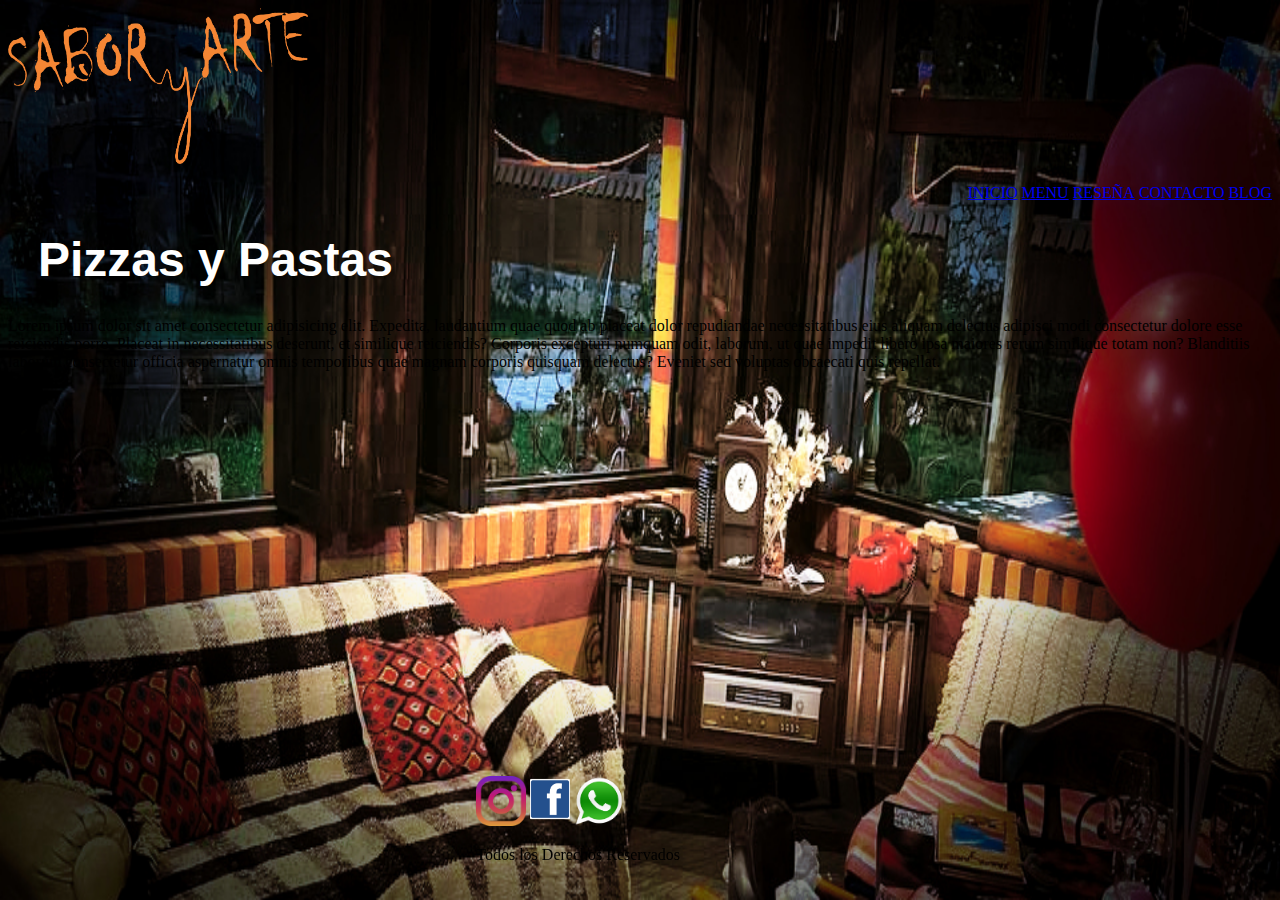
<file: PreEntrega1_Wilson Paredes/index.html>
<!DOCTYPE html>
<html lang="en">
  <head>
    <meta charset="UTF-8" />
    <meta http-equiv="X-UA-Compatible" content="IE=edge" />
    <meta name="viewport" content="width=device-width, initial-scale=1.0" />
    <link rel="stylesheet" href="css/style.css" />
    <title>🍕SaboyArte🍕</title>
  </head>

  <body>
    <header>
      <img src="./assets/img/logo.png" width="300px" alt="saboryarte" />
      <!--  -->
      <nav class="barra">
        <ul>
          <li class="boton1">
            <a href="./index.html">INICIO</a>
          </li>
          <li class="boton2">
            <a href="./views/Menu.html">MENU</a>
          </li>
          <li class="boton3">
            <a href="./views/Reseña.html">RESEÑA</a>
          </li>
          <li class="boton4">
            <a href="./views/Contacto.html">CONTACTO</a>
          </li>
          <li class="boton5">
            <a href="./views/Blog.html">BLOG</a>
          </li>
        </ul>
      </nav>
      <h1 class="PIZZASYPASTAS">Pizzas y  Pastas</h1>
      <!-- <img src="./assets/img/para poster .jpg" width="px" alt="Fondo de Pagina"> -->
      <section class="video">
      <iframe width="560" height="315" src="https://www.youtube.com/embed/2Wnkih42fbw" title="YouTube video player" frameborder="0" allow="accelerometer; autoplay; clipboard-write; encrypted-media; gyroscope; picture-in-picture; web-share" allowfullscreen></iframe>
    </section>
    </header>
    <main>
      <p>
        Lorem ipsum dolor sit amet consectetur adipisicing elit. Expedita,
        laudantium quae quod ab placeat dolor repudiandae necessitatibus eius
        aliquam delectus adipisci modi consectetur dolore esse reiciendis porro.
        Placeat in necessitatibus deserunt, et similique reiciendis? Corporis
        excepturi numquam odit, laborum, ut quae impedit libero ipsa maiores
        rerum similique totam non? Blanditiis laborum consectetur officia
        aspernatur omnis temporibus quae magnam corporis quisquam delectus?
        Eveniet sed voluptas obcaecati quis repellat.
      </p>
    </main>
    <footer class="redes">
      <a href="https://www.instagram.com/p/CgH_gc7Aw1C/" target="_blank"></a>
      <img
        src="./assets/img/logo instagram.png"
        width="50px"
        alt="Logo Instagram"
      />
      <a href="https://www.facebook.com/profile.php?id=100063594102768" target="_blank"></a>
      <img
        src="./assets/img/kisspng-facebook-inc-logo-computer-icons-like-button-facebook-icon-5aba7ea7a78165.0123240515221715596861.png"
        width="40px"
        alt="Logo Facebook"
      />
      <a href="https://web.whatsapp.com/send/?phone=%2B573208377489&fbclid=IwAR12P7Bh4O0Stc9BAluvsjaC0ZGdlbcC4yYqia2TA0aWbDGp8Hb1slVpkpo" target="_blank"></a>
      <img
        src="./assets/img/whataspp.png"
        width="50px"
        alt="Logo Whatsapp"
      />
      
      <p>Todos los Derechos Reservados</p>
    </footer>
  </body>
</html>
</file>
<file: PreEntrega1_Wilson Paredes/css/style.css>
body{
    background-image: url(../assets/img/para\ poster\ .jpg);
    background-repeat: no-repeat;
    background-attachment: fixed;
    background-size: 100% 100%;
}
.barra{
    text-align: right;
}
ul{
    list-style-type: none;
}
.boton1{
  color: white;
display: inline-block;
list-style-position: outside;
}
.boton2{
    color: white;
  display: inline-block;
  list-style-position: outside;
  }
  .boton3{
    color: white;
  display: inline-block;
  list-style-position: outside;
  }
  .boton4{
    color: white;
  display: inline-block;
  list-style-position: outside;
  }
  .boton5{
    color: white;
  display: inline-block;
  list-style-position: outside;
  }
.PIZZASYPASTAS{
color: white;
font-style: normal;
font-size: 3rem;
font-family: Arial, Helvetica, sans-serif;
margin: 30px;
}
    
.video{
    display:scroll;position:fixed;top:280px;right:100px;
}
.redes{
    display:scroll;position:fixed;bottom:20px;right:600px;
}
</file>
